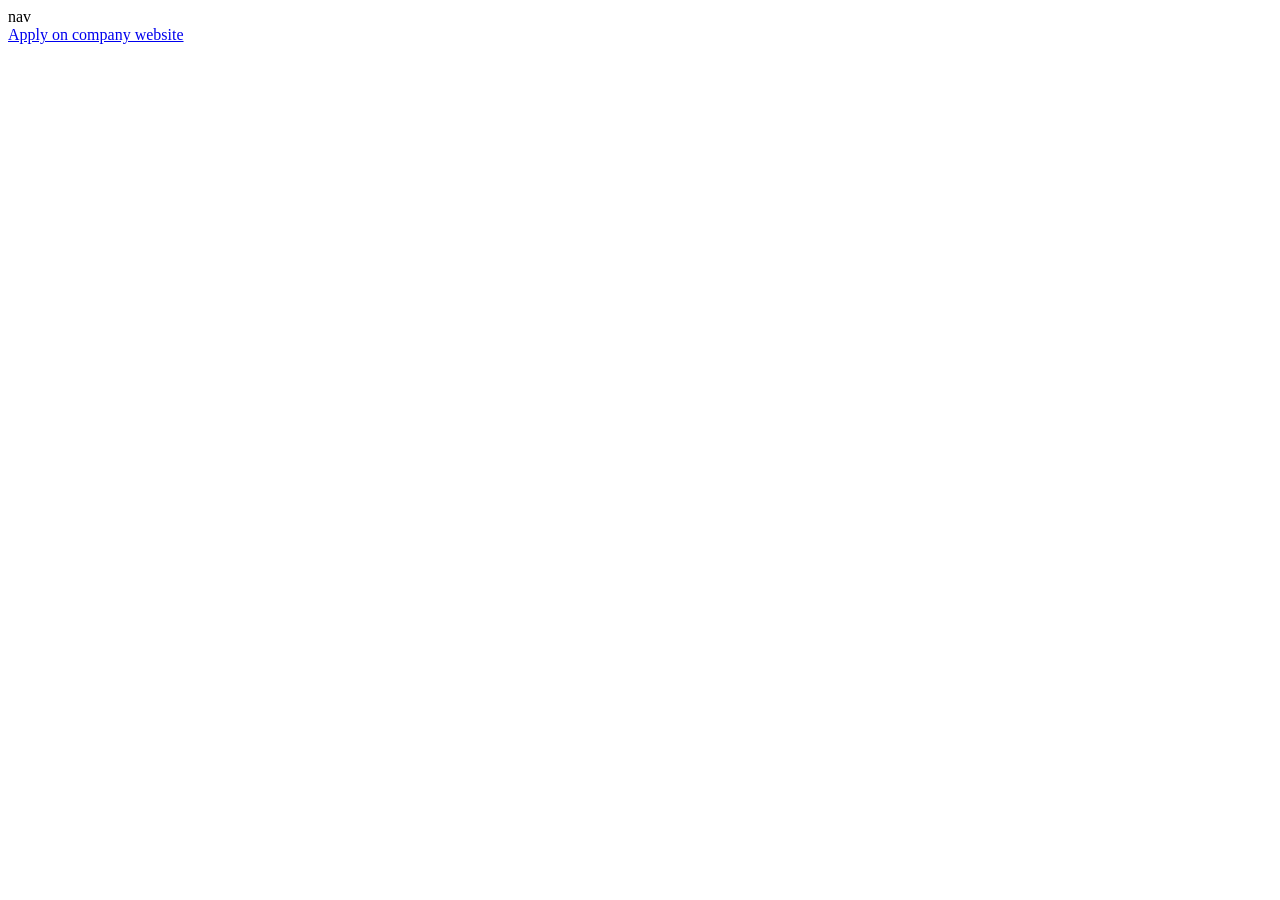
<file: fixtures/linkedin_logged_in_external_apply.html>
<!doctype html>
<html>
  <body class="jobs-search-results-list">
    <div id="global-nav">nav</div>
    <a class="offsite-apply" href="https://company.example/apply">Apply on company website</a>
  </body>
</html>
</file>
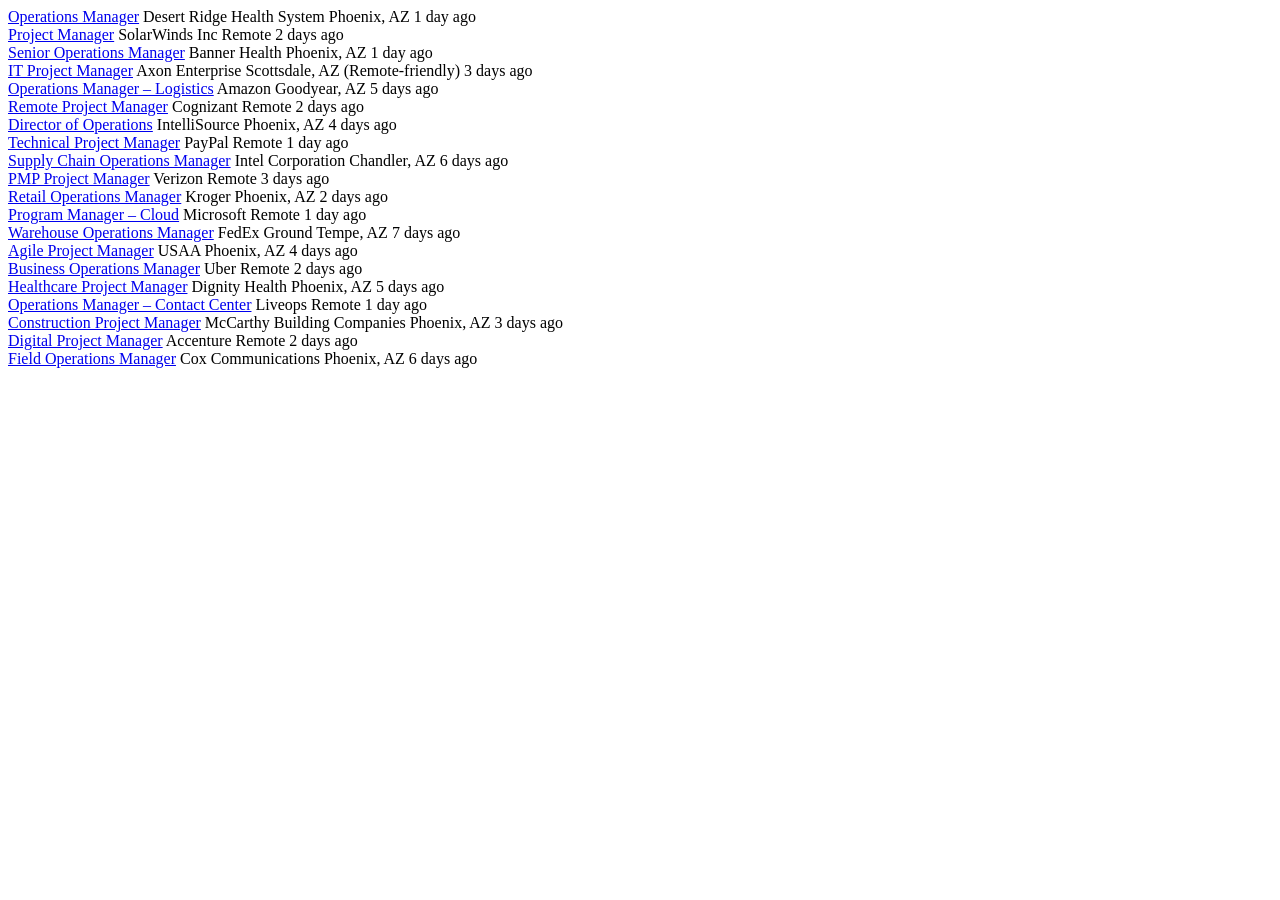
<file: fixtures/sample_linkedin_search.html>
<html>
  <body>
    <div class="job-card">
      <a class="job-link" href="https://www.linkedin.com/jobs/view/1001">Operations Manager</a>
      <span class="company">Desert Ridge Health System</span>
      <span class="location">Phoenix, AZ</span>
      <time class="posted">1 day ago</time>
    </div>
    <div class="job-card">
      <a class="job-link" href="https://www.linkedin.com/jobs/view/1002">Project Manager</a>
      <span class="company">SolarWinds Inc</span>
      <span class="location">Remote</span>
      <time class="posted">2 days ago</time>
    </div>
    <div class="job-card">
      <a class="job-link" href="https://www.linkedin.com/jobs/view/1003">Senior Operations Manager</a>
      <span class="company">Banner Health</span>
      <span class="location">Phoenix, AZ</span>
      <time class="posted">1 day ago</time>
    </div>
    <div class="job-card">
      <a class="job-link" href="https://www.linkedin.com/jobs/view/1004">IT Project Manager</a>
      <span class="company">Axon Enterprise</span>
      <span class="location">Scottsdale, AZ (Remote-friendly)</span>
      <time class="posted">3 days ago</time>
    </div>
    <div class="job-card">
      <a class="job-link" href="https://www.linkedin.com/jobs/view/1005">Operations Manager – Logistics</a>
      <span class="company">Amazon</span>
      <span class="location">Goodyear, AZ</span>
      <time class="posted">5 days ago</time>
    </div>
    <div class="job-card">
      <a class="job-link" href="https://www.linkedin.com/jobs/view/1006">Remote Project Manager</a>
      <span class="company">Cognizant</span>
      <span class="location">Remote</span>
      <time class="posted">2 days ago</time>
    </div>
    <div class="job-card">
      <a class="job-link" href="https://www.linkedin.com/jobs/view/1007">Director of Operations</a>
      <span class="company">IntelliSource</span>
      <span class="location">Phoenix, AZ</span>
      <time class="posted">4 days ago</time>
    </div>
    <div class="job-card">
      <a class="job-link" href="https://www.linkedin.com/jobs/view/1008">Technical Project Manager</a>
      <span class="company">PayPal</span>
      <span class="location">Remote</span>
      <time class="posted">1 day ago</time>
    </div>
    <div class="job-card">
      <a class="job-link" href="https://www.linkedin.com/jobs/view/1009">Supply Chain Operations Manager</a>
      <span class="company">Intel Corporation</span>
      <span class="location">Chandler, AZ</span>
      <time class="posted">6 days ago</time>
    </div>
    <div class="job-card">
      <a class="job-link" href="https://www.linkedin.com/jobs/view/1010">PMP Project Manager</a>
      <span class="company">Verizon</span>
      <span class="location">Remote</span>
      <time class="posted">3 days ago</time>
    </div>
    <div class="job-card">
      <a class="job-link" href="https://www.linkedin.com/jobs/view/1011">Retail Operations Manager</a>
      <span class="company">Kroger</span>
      <span class="location">Phoenix, AZ</span>
      <time class="posted">2 days ago</time>
    </div>
    <div class="job-card">
      <a class="job-link" href="https://www.linkedin.com/jobs/view/1012">Program Manager – Cloud</a>
      <span class="company">Microsoft</span>
      <span class="location">Remote</span>
      <time class="posted">1 day ago</time>
    </div>
    <div class="job-card">
      <a class="job-link" href="https://www.linkedin.com/jobs/view/1013">Warehouse Operations Manager</a>
      <span class="company">FedEx Ground</span>
      <span class="location">Tempe, AZ</span>
      <time class="posted">7 days ago</time>
    </div>
    <div class="job-card">
      <a class="job-link" href="https://www.linkedin.com/jobs/view/1014">Agile Project Manager</a>
      <span class="company">USAA</span>
      <span class="location">Phoenix, AZ</span>
      <time class="posted">4 days ago</time>
    </div>
    <div class="job-card">
      <a class="job-link" href="https://www.linkedin.com/jobs/view/1015">Business Operations Manager</a>
      <span class="company">Uber</span>
      <span class="location">Remote</span>
      <time class="posted">2 days ago</time>
    </div>
    <div class="job-card">
      <a class="job-link" href="https://www.linkedin.com/jobs/view/1016">Healthcare Project Manager</a>
      <span class="company">Dignity Health</span>
      <span class="location">Phoenix, AZ</span>
      <time class="posted">5 days ago</time>
    </div>
    <div class="job-card">
      <a class="job-link" href="https://www.linkedin.com/jobs/view/1017">Operations Manager – Contact Center</a>
      <span class="company">Liveops</span>
      <span class="location">Remote</span>
      <time class="posted">1 day ago</time>
    </div>
    <div class="job-card">
      <a class="job-link" href="https://www.linkedin.com/jobs/view/1018">Construction Project Manager</a>
      <span class="company">McCarthy Building Companies</span>
      <span class="location">Phoenix, AZ</span>
      <time class="posted">3 days ago</time>
    </div>
    <div class="job-card">
      <a class="job-link" href="https://www.linkedin.com/jobs/view/1019">Digital Project Manager</a>
      <span class="company">Accenture</span>
      <span class="location">Remote</span>
      <time class="posted">2 days ago</time>
    </div>
    <div class="job-card">
      <a class="job-link" href="https://www.linkedin.com/jobs/view/1020">Field Operations Manager</a>
      <span class="company">Cox Communications</span>
      <span class="location">Phoenix, AZ</span>
      <time class="posted">6 days ago</time>
    </div>
  </body>
</html>
</file>
